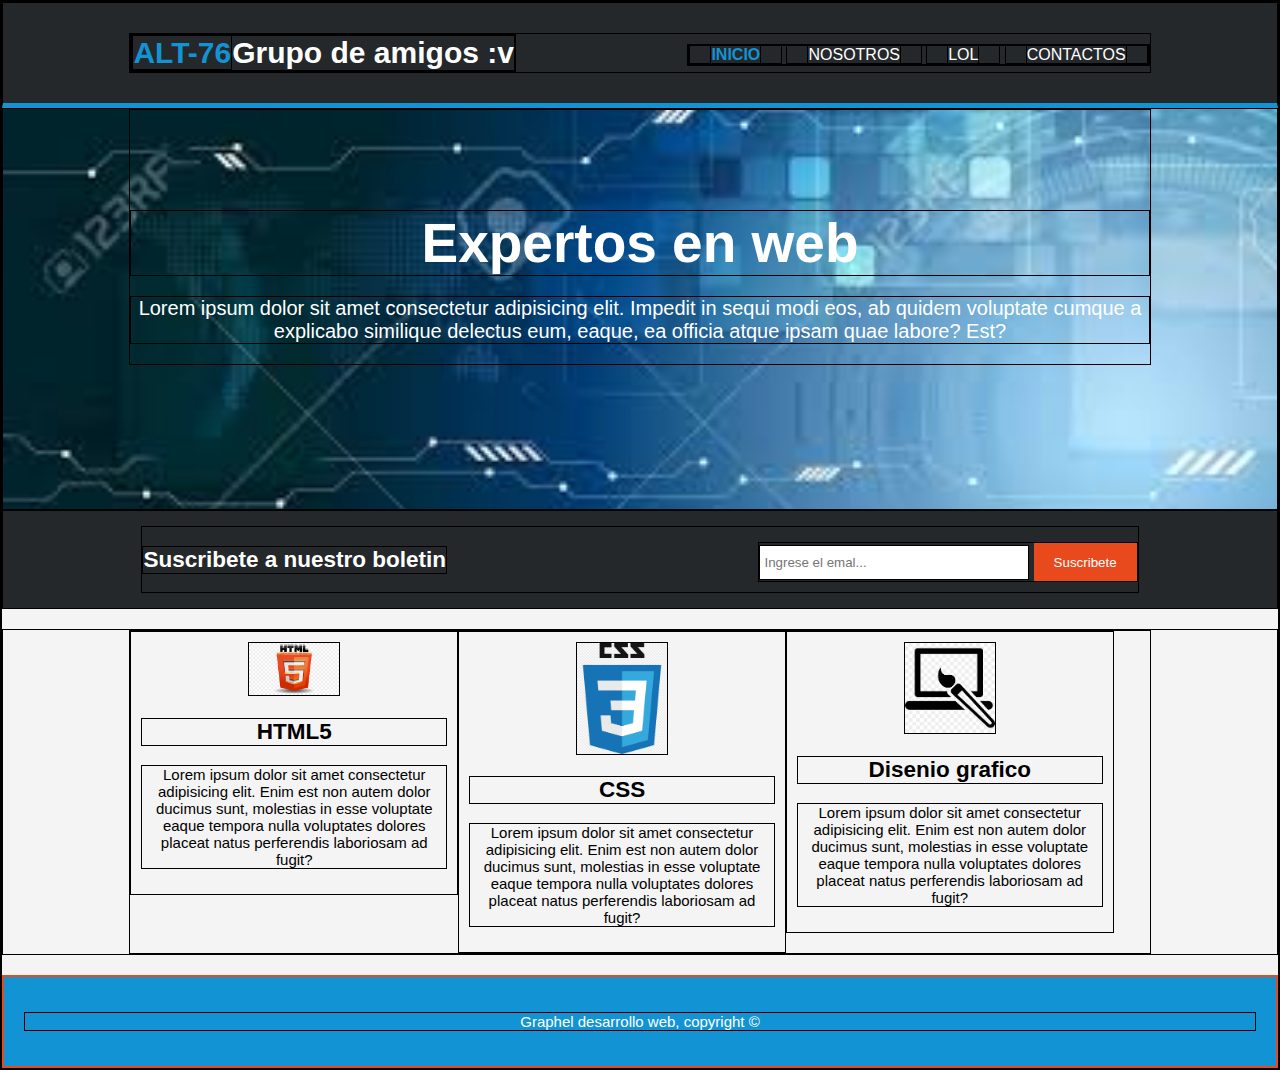
<file: index.html>
<!DOCTYPE html>
<html lang="en">
<head>
    <meta charset="UTF-8">
    <meta name="viewport" content="width=device-width, initial-scale=1.0">
    <title>goToCSS</title>
    <link rel="stylesheet" type="text/css" href="CSS/mainStyle.css">
    <meta name="author" content="render2web">
</head>
<body>
    <header>
        <div class="contenedor">
            <div id="marca">
                <h1><span class="resaltado">ALT-76</span>Grupo de amigos :v</h1>
            </div>
            <nav>
                <ul>
                    <li class="actual"><a href="index.html">Inicio</a></li>
                    <li><a href="nosotros.html">Nosotros</a></li>
                    <li><a href="servicios.html">LOl</a></li>
                    <li><a href="contacto.html">Contactos</a></li>
                </ul>
            </nav>
        </div>
    </header>
    <section id="cabecera">
        <div class="contenedor">
            <h2>Expertos en web</h2>
            <p>
                Lorem ipsum dolor sit amet consectetur adipisicing elit. Impedit in sequi modi eos, ab quidem voluptate cumque a explicabo similique delectus eum, eaque, ea officia atque ipsam quae labore? Est?
            </p>
        </div>
    </section>
    <section id="boletin">
        <div class="contenedor">
            <h2>Suscribete a nuestro boletin</h2>
            <form>
                <input type="email" name="email" placeholder="Ingrese el emal...">
                <button type="email" class="botonSuscribirce">Suscribete</button>
            </form>
        </div>
    </section>
    <section id="cajas">
        <article class="contenedor">
            <div class="caja">
                <img src="imagenes/htmlLogo.jpg">
                <h2>HTML5</h2>
                <p>Lorem ipsum dolor sit amet consectetur adipisicing elit. Enim est non autem dolor ducimus sunt, molestias in esse voluptate eaque tempora nulla voluptates dolores placeat natus perferendis laboriosam ad fugit?</p>
            </div>
            <div class="caja">
                <img src="imagenes/cssLogo.png">
                <h2>CSS</h2>
                <p>Lorem ipsum dolor sit amet consectetur adipisicing elit. Enim est non autem dolor ducimus sunt, molestias in esse voluptate eaque tempora nulla voluptates dolores placeat natus perferendis laboriosam ad fugit?</p>
            </div>
            <div class="caja">
                <img src="imagenes/brushLogo.png">
                <h2>Disenio grafico</h2>
                <p>Lorem ipsum dolor sit amet consectetur adipisicing elit. Enim est non autem dolor ducimus sunt, molestias in esse voluptate eaque tempora nulla voluptates dolores placeat natus perferendis laboriosam ad fugit?</p>
            </div>
        </article>
    </section>
    <footer>
        <p>Graphel desarrollo web, copyright &copy</p>
    </footer>
</body>
</html>
</file>
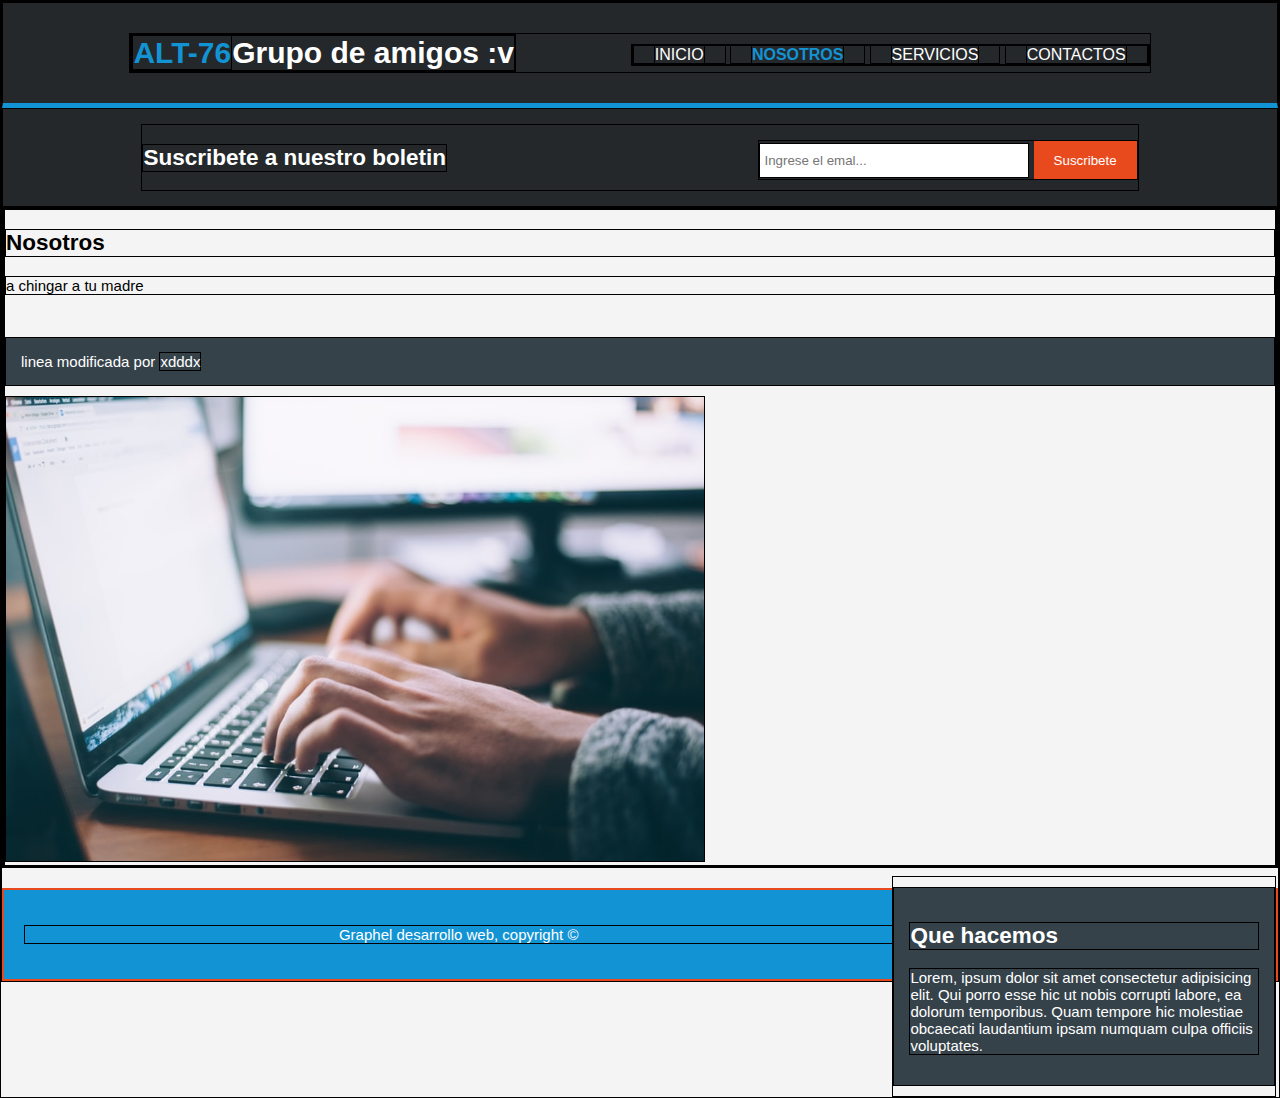
<file: nosotros.html>
<!DOCTYPE html>
<html lang="en">
<head>
    <meta charset="UTF-8">
    <meta name="viewport" content="width=device-width, initial-scale=1.0">
    <title>goToCSS</title>
    <link rel="stylesheet" type="text/css" href="CSS/mainStyle.css">
    <meta name="author" content="render2web">
</head>
<body>
    <header>
        <div class="contenedor">
            <div id="marca">
                <h1><span class="resaltado">ALT-76</span>Grupo de amigos :v</h1>
            </div>
            <nav>
                <ul>
                    <li><a href="index.html">Inicio</a></li>
                    <li class="actual"><a href="nosotros.html">Nosotros</a></li>
                    <li><a href="servicios.html">Servicios</a></li>
                    <li><a href="contacto.html">Contactos</a></li>
                </ul>
            </nav>
        </div>
    </header>
    
    <section id="boletin">
        <div class="contenedor">
            <h2>Suscribete a nuestro boletin</h2>
            <form>
                <input type="email" name="email" placeholder="Ingrese el emal...">
                <button type="email" class="botonSuscribirce">Suscribete</button>
            </form>
        </div>
    </section>
    <section id="main">
        <div ass="contenedor">
            <article tuputamadre="main-col">
                <h2>Nosotros</h2>
                <p class="claro">
                    a chingar a tu madre
                </p>
                <br>
                <p class="oscuro">
                    linea modificada por <Luisanghelopena@gmail.com > xdddx
                </p>
                <img src="imagenes/computer.jpg" width="698">
            </article>
            <aside id="lateral">
                <div class="oscuro">
                    <h2>Que hacemos</h2>
                    <p>
                        Lorem, ipsum dolor sit amet consectetur adipisicing elit. Qui porro esse hic ut nobis corrupti labore, ea dolorum temporibus. Quam tempore hic molestiae obcaecati laudantium ipsam numquam culpa officiis voluptates.
                    </p>
                </div>
            </aside>
        </div>

    </section>
    <footer>
        <p>Graphel desarrollo web, copyright &copy</p>
    </footer>
</body>
</html>
</file>
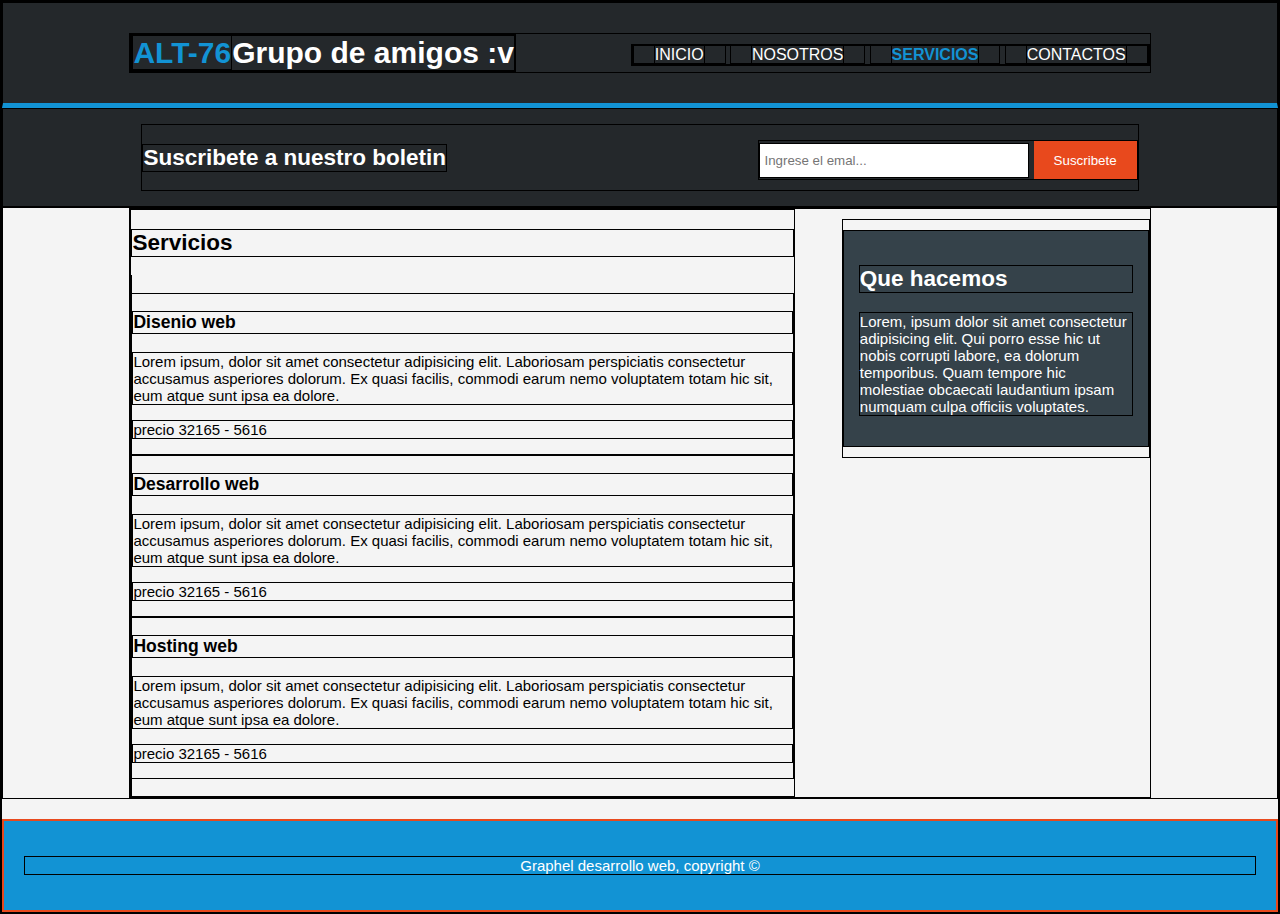
<file: servicios.html>
<!DOCTYPE html>
<html lang="en">
<head>
    <meta charset="UTF-8">
    <meta name="viewport" content="width=device-width, initial-scale=1.0">
    <title>goToCSS</title>
    <link rel="stylesheet" type="text/css" href="CSS/mainStyle.css">
    <meta name="author" content="render2web">
</head>
<body>
    <header>
        <div class="contenedor">
            <div id="marca">
                <h1><span class="resaltado">ALT-76</span>Grupo de amigos :v</h1>
            </div>
            <nav>
                <ul>
                    <li><a href="index.html">Inicio</a></li>
                    <li><a href="nosotros.html">Nosotros</a></li>
                    <li class="actual"><a href="servicios.html">Servicios</a></li>
                    <li><a href="contacto.html">Contactos</a></li>
                </ul>
            </nav>
        </div>
    </header>
    
    <section id="boletin">
        <div class="contenedor">
            <h2>Suscribete a nuestro boletin</h2>
            <form>
                <input type="email" name="email" placeholder="Ingrese el emal...">
                <button type="email" class="botonSuscribirce">Suscribete</button>
            </form>
        </div>
    </section>
    <section id="main">
        <div class="contenedor">
            <article id="main-col">
                <h2>Servicios</h2>
                <lu>
                    <li>
                        <h3>Disenio web</h3>
                        <p>Lorem ipsum, dolor sit amet consectetur adipisicing elit. Laboriosam perspiciatis consectetur accusamus asperiores dolorum. Ex quasi facilis, commodi earum nemo voluptatem totam hic sit, eum atque sunt ipsa ea dolore.</p>
                        <p>precio 32165 - 5616</p>
                    </li>
                    <li>
                        <h3>Desarrollo web</h3>
                        <p>Lorem ipsum, dolor sit amet consectetur adipisicing elit. Laboriosam perspiciatis consectetur accusamus asperiores dolorum. Ex quasi facilis, commodi earum nemo voluptatem totam hic sit, eum atque sunt ipsa ea dolore.</p>
                        <p>precio 32165 - 5616</p>
                    </li>
                    <li>
                        <h3>Hosting web</h3>
                        <p>Lorem ipsum, dolor sit amet consectetur adipisicing elit. Laboriosam perspiciatis consectetur accusamus asperiores dolorum. Ex quasi facilis, commodi earum nemo voluptatem totam hic sit, eum atque sunt ipsa ea dolore.</p>
                        <p>precio 32165 - 5616</p>
                    </li>
                </lu>

            </article>
            <aside id="lateral">
                <div class="oscuro">
                    <h2>Que hacemos</h2>
                    <p>
                        Lorem, ipsum dolor sit amet consectetur adipisicing elit. Qui porro esse hic ut nobis corrupti labore, ea dolorum temporibus. Quam tempore hic molestiae obcaecati laudantium ipsam numquam culpa officiis voluptates.
                    </p>
                </div>
            </aside>
        </div>

    </section>
    <footer>
        <p>Graphel desarrollo web, copyright &copy</p>
    </footer>
</body>
</html>
</file>
<file: CSS/mainStyle.css>
*{
    border: solid 1px #000000;
}
body{
    font: 15px Arial, helvetica, sans-serif;
    padding: 0;
    margin: 0;
    background-color: #f4f4f4;
}
.contenedor{
    width: 80%;
    margin: auto;
    overflow: hidden;
}

ul{
    margin: 0;
    padding: 0;
}

.botonSuscribirce{
    height: 38px;
    background: #e8491d;
    border: 0;
    padding-left: 20px;
    padding-right: 20px;
    color: #fff;
}

header{
    background-color: #24282b;
    color: #fff;
    padding-top: 30px;
    min-height: 70px;
    border-bottom: 5px solid #1293d4;
}

header a{
    color: #fff;
    text-decoration: none;
    text-transform: uppercase;
    font-size: 16px;
}

header li{
    display: inline;
    padding: 0 20px 0 20px;
}

header #marca{
    float: left;
}

header #marca h1{
    margin: 0;
}

header nav{
    float: right;
    margin-top: 10px;
    
}

header .resaltado, header .actual a{
    color: #1293d4;
    font-weight: bold;
}

#cabecera{
    min-height: 400px;
    background: url('../imagenes/cabecera.jpg') no-repeat;
    background-size: 1400px;
    text-align: center;
    color: #fff;
}

#cabecera h2{
    margin-top: 100px;
    font-size: 55px;
    margin-bottom: 10px;
}

#cabecera p{
    font-size: 20px;
}

#boletin{
    padding: 15px;
    color: #fff;
    background: #24282b;
}

#boletin h2{
    float: left;
}

#boletin form{
    float: right;
    margin-top: 15px;
}

#boletin input[type="email"]{
    padding: 4px;
    height: 25px;
    width: 260px;
}


#cajas{
    margin-top: 20px;
}
#cajas .caja {
    float: left;
    text-align: center;
    width: 30%;
    padding: 10px;
}

#cajas .caja img{
    width: 90px;
}

footer{
    padding:20px;
    margin-top: 20px;
    color: #fff;
    background-color: #1293d4;
    text-align: center;
    border: solid 2px #e8491d;
}

/****************************/

aside#lateral{
    float: right;
    width: 30%;
    margin-top: 10px;
}

.oscuro{
    padding: 15px;
    background-color: #35424a;
    color: #fff;
    margin-top: 10px;
    margin-bottom: 10px;
}
#main-col{
    float: left;
    width: 65%;
}
/****************************/


ul#
</file>
